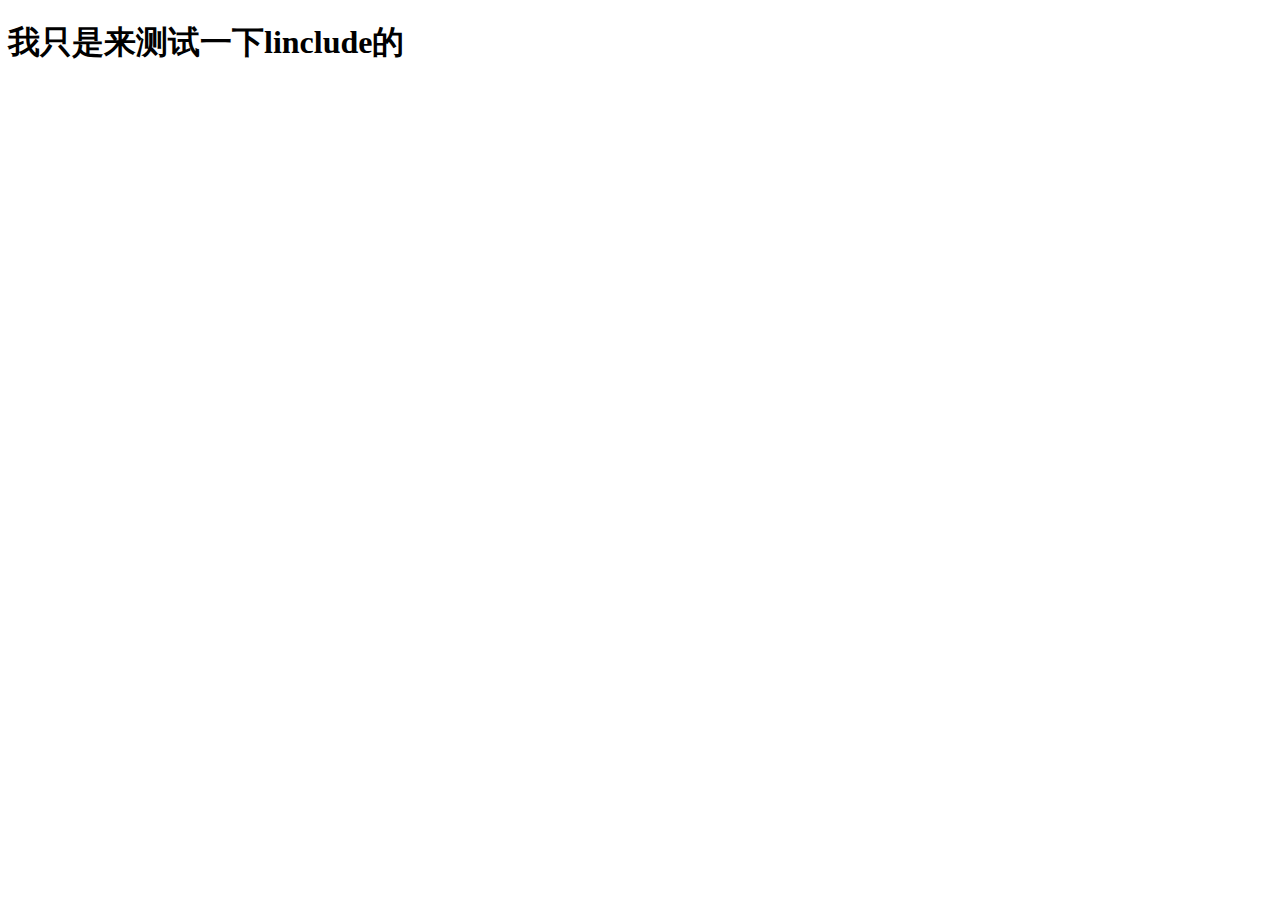
<file: otherworldlink/templates/change.html>
<!DOCTYPE html>
<html lang="en">
<head>
    <meta charset="UTF-8">
    <title>Title</title>
</head>
<body>
    <div class="container">
        <div class="row">
            <div class="col-xs-12">

                <h1>我只是来测试一下linclude的</h1>
            </div>

        </div>
    </div>
</body>
</html>
</file>
